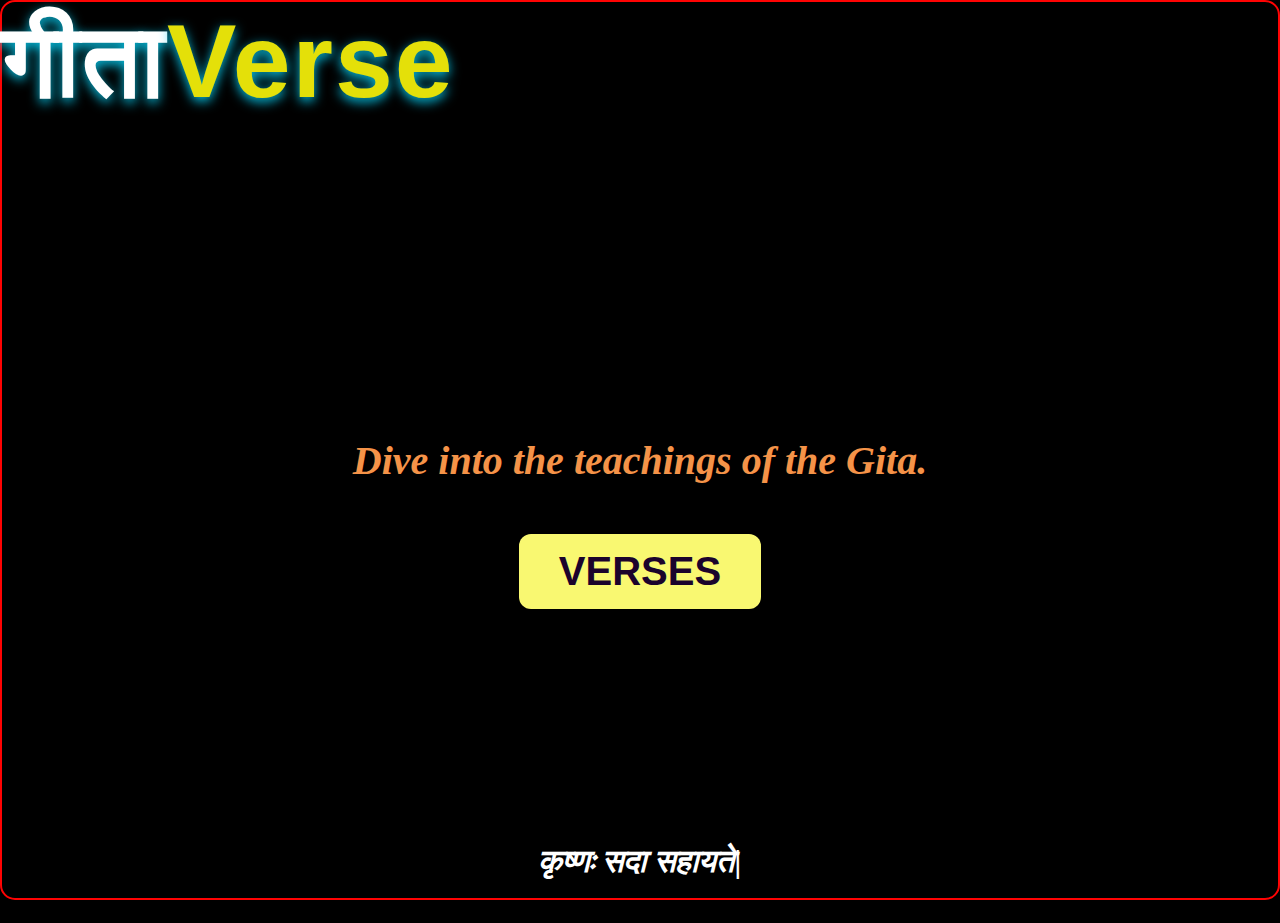
<file: index.html>
<!DOCTYPE html>
<html lang="en">
<head>
    <meta charset="UTF-8">
    <meta name="viewport" content="width=device-width, initial-scale=1.0">
    <title>My first web</title>
    <link rel="stylesheet", href="style.css">
</head>
<body>
   <div class="logo">गीता<span style ="color:#e4e009;">Verse</span></div>
   <div class="container">
   <div class="middle">Dive into the teachings of the Gita.</div>
    <button class="startbtn" onclick="window.location.href='second.html'">VERSES</button>

   <h1>कृष्णः सदा सहायते|</h1>
   
   </div>
</body>
</html>
</file>
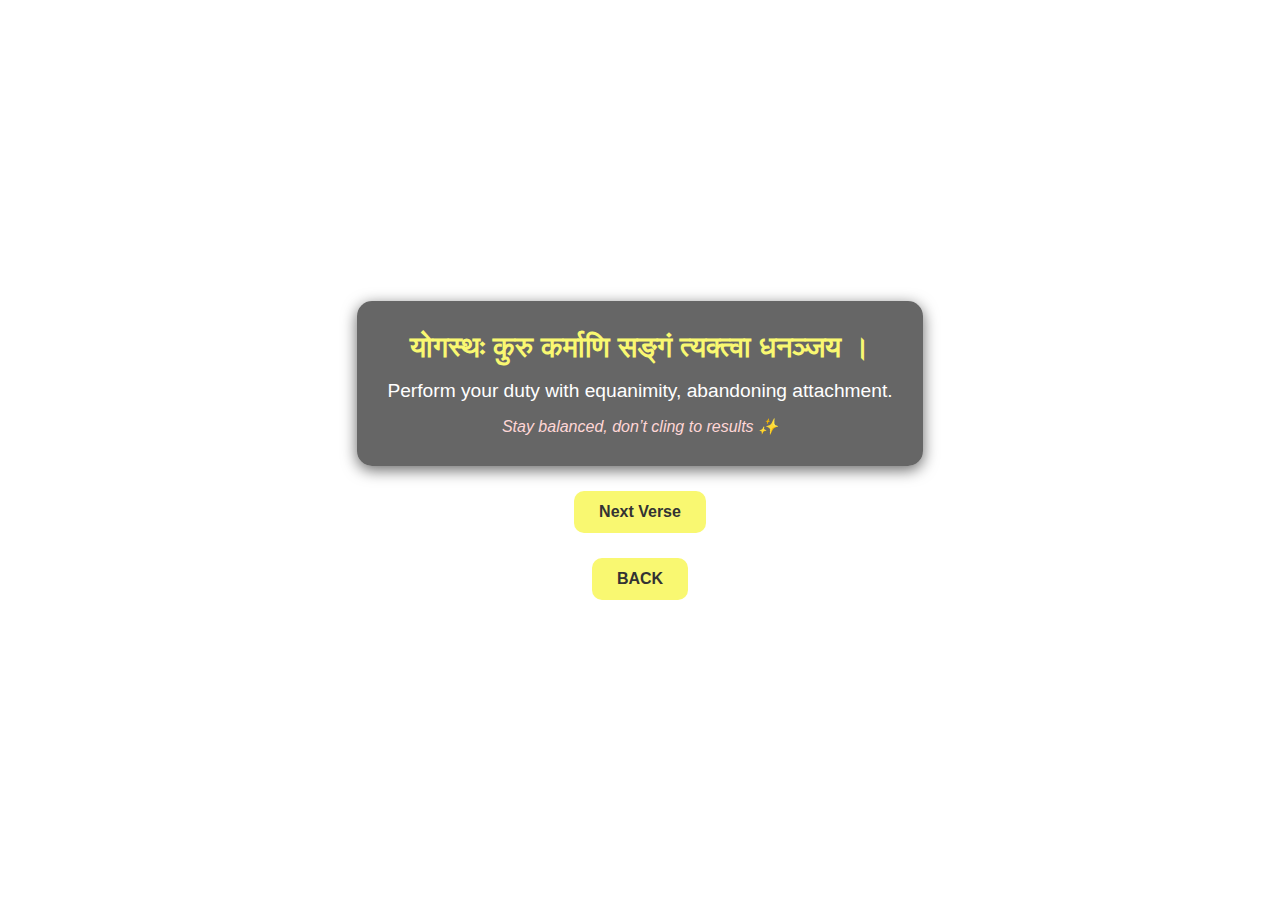
<file: second.html>
<!DOCTYPE html>
<html lang="en">
<head>
  <meta charset="UTF-8">
  <meta name="viewport" content="width=device-width, initial-scale=1.0">
  <title>Daily Gita Quote</title>
  <link rel="stylesheet" href="style2.css">
</head>
<body>
  <div class="quote-box">
    <div class="sanskrit" id="sanskrit"></div>
    <div class="translation" id="translation"></div>
    <div class="meaning" id="meaning"></div>
  </div>
  <button onclick="newQuote()">Next Verse</button>
  <button class="startbtn" onclick="window.location.href='index.html'">BACK</button>


  <script src="second.js"></script>
</body>
</html>
</file>
<file: style.css>
*{
    margin: 0;
    padding: 0;
    box-sizing: border-box;
}

body{
    background-image: url(https://www.shutterstock.com/shutterstock/videos/3567870347/thumb/1.jpg?ip=x480);
    background-repeat: no-repeat;
    background-size: cover;
    z-index: -1;
    background-color: black;
    border: 2px solid rgb(255, 3, 3);
    box-sizing: border-box;  
    border-radius: 15px; 
    height: 100vh;
    width: 100vw;
    overflow: hidden; 
}

.logo {
    font-family: 'Poppins', sans-serif;
    font-size: 6.5rem;
    font-weight: 800;
    color: white;
    letter-spacing: 2px;
    text-shadow: 0 4px 12px rgba(7, 208, 244, 0.933);
}

.container {
    display: flex;
    flex-direction: column;
    justify-content: center;
    align-items: center;
    height: calc(100vh - 100px);
}

.middle {
    font-size: 2.5rem;
    color: #f59348;
    font-style: italic;
    margin-bottom: 30px;
    font-weight: bolder;
    
}

.startbtn {
    border: none;
    border-radius: 12px;
    padding: 15px 40px;
    display: flex;  
    justify-content: center; 
    gap: 20px;            
    margin-top: 20px;
    font-size: 2.5rem;
    font-weight: bolder;
    color: rgb(27, 3, 44);
    background-color: #f9f871;
    cursor: pointer;
    box-shadow: 0 4px 8px rgba(0,0,0,0.3);
    transition: transform 0.2s ease, box-shadow 0.2s ease;
}

.startbtn:hover {
    transform: scale(1.05);
    box-shadow: 0 6px 12px rgba(170, 100, 100, 0.4);
}

h1{
    color: rgb(255, 255, 255);
    font-style: italic;
    align-items: center;
    justify-content: center;
    text-align: center;
    bottom: 20px;
    position: absolute;
}
</file>
<file: style2.css>
* {
  margin: 0;
  padding: 0;
  box-sizing: border-box;
}
body {
  height: 100vh;
  width: 100vw;
  background: url("https://c1.wallpaperflare.com/preview/170/570/437/bhagavad-gita-ancient-scriptures-john-rylands-library-book.jpg") no-repeat center/cover;
  display: flex;
  justify-content: center;
  align-items: center;
  flex-direction: column;
  font-family: 'Poppins', sans-serif;
  color: #fff;
  text-align: center;
}

.quote-box {
  background: rgba(0,0,0,0.6);
  padding: 30px;
  border-radius: 15px;
  max-width: 800px;
  box-shadow: 0 4px 15px rgba(0,0,0,0.6);
  animation: fadeIn 1s ease-in-out;
}

.sanskrit {
  font-size: 1.8rem;
  font-weight: bold;
  color: #f9f871;
  margin-bottom: 15px;
}

.translation {
  font-size: 1.2rem;
  margin-bottom: 15px;
}

.meaning {
  font-size: 1rem;
  font-style: italic;
  color: #ffd6d6;
}

button {
  margin-top: 25px;
  padding: 12px 25px;
  font-size: 1rem;
  border: none;
  border-radius: 10px;
  background-color: #f9f871;
  color: #333;
  font-weight: bold;
  cursor: pointer;
  transition: 0.3s ease;
}

button:hover {
  background: #ffcc00;
  transform: scale(1.05);
}

@keyframes fadeIn {
  from {opacity: 0; transform: translateY(20px);}
  to {opacity: 1; transform: translateY(0);}
}


.startbtn {
  margin-top: 25px;
  padding: 12px 25px;
  font-size: 1rem;
  border: none;
  border-radius: 10px;
  background-color: #f9f871;
  color: #333;
  font-weight: bold;
  cursor: pointer;
  transition: 0.3s ease;
}

.startbtn:hover {
    transform: scale(1.05);
    box-shadow: 0 6px 12px rgba(170, 100, 100, 0.4);
}
</file>
